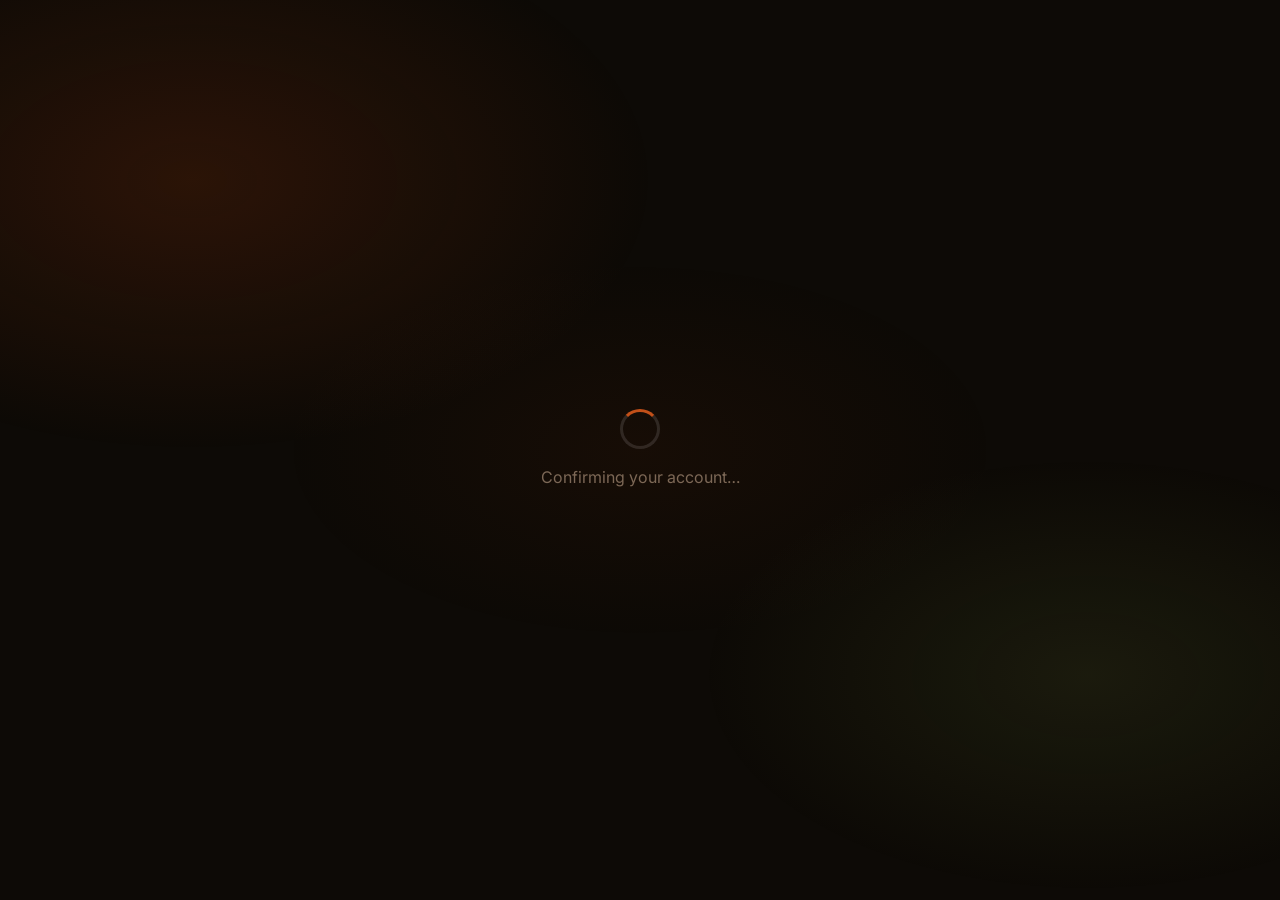
<file: auth-callback.html>
<!DOCTYPE html>
<html lang="en">
<head>
  <meta charset="UTF-8" />
  <title>Confirming your account…</title>
  <link rel="stylesheet" href="assets/css/main.css" />
</head>
<body style="display:flex;align-items:center;justify-content:center;min-height:100vh;">
  <div style="text-align:center;">
    <div class="spinner spinner-lg" style="margin:0 auto;"></div>
    <p style="margin-top:1rem;color:var(--clr-text-muted);">Confirming your account…</p>
  </div>
  <script type="module">
    import { supabase } from './assets/js/supabase.js';

    const { data, error } = await supabase.auth.getSession();

    if (error || !data.session) {
      // Try exchanging the token from URL hash
      const { error: err } = await supabase.auth.exchangeCodeForSession(
        window.location.href
      );
      if (err) {
        document.body.innerHTML = `
          <div style="text-align:center;padding:2rem;">
            <div style="font-size:3rem;">❌</div>
            <h2 style="margin-top:1rem;">Confirmation failed</h2>
            <p style="color:#94A3B8;">${err.message}</p>
            <a href="/expense-tracker/index.html" 
               style="color:#0F766E;margin-top:1rem;display:inline-block;">
              Back to login
            </a>
          </div>`;
        return;
      }
    }

    window.location.href = '/expense-tracker/dashboard.html';
  </script>
</body>
</html>
</file>
<file: assets/css/main.css>
/* ============================================================
   WEXPENSE — Glass Design System
   Palette: Rust #B7410E · Olive #708238
   Vibe: Dark & moody glassmorphism, Apple-inspired
   ============================================================ */

@import url('https://fonts.googleapis.com/css2?family=Inter:wght@300;400;500;600;700&family=Fira+Code:wght@400;500&display=swap');

/* ============================================================
   CSS CUSTOM PROPERTIES — DARK THEME (DEFAULT BASE)
   ============================================================ */
:root {
  /* Brand — Rust + Olive */
  --clr-primary:        #C4511A;
  --clr-primary-light:  rgba(183, 65, 14, 0.18);
  --clr-primary-dark:   #8C2F08;
  --clr-primary-glow:   rgba(183, 65, 14, 0.35);

  --clr-accent:         #8A9E44;
  --clr-accent-light:   rgba(112, 130, 56, 0.18);
  --clr-accent-dark:    #506130;
  --clr-accent-glow:    rgba(112, 130, 56, 0.3);

  --clr-amber:          #D97706;
  --clr-amber-light:    rgba(217, 119, 6, 0.18);

  /* Semantic */
  --clr-success:        #6EAA2E;
  --clr-success-light:  rgba(110, 170, 46, 0.15);
  --clr-danger:         #E05252;
  --clr-danger-light:   rgba(224, 82, 82, 0.15);
  --clr-warning:        #D97706;
  --clr-warning-light:  rgba(217, 119, 6, 0.15);
  --clr-info:           #5B8FD4;
  --clr-info-light:     rgba(91, 143, 212, 0.15);

  /* Dark base backgrounds */
  --clr-bg:             #0D0A06;
  --clr-bg-2:           #110D07;
  --clr-surface:        rgba(255, 255, 255, 0.055);
  --clr-surface-2:      rgba(255, 255, 255, 0.035);
  --clr-surface-3:      rgba(255, 255, 255, 0.08);
  --clr-surface-solid:  #1A1208;
  --clr-border:         rgba(255, 255, 255, 0.1);
  --clr-border-strong:  rgba(255, 255, 255, 0.18);
  --clr-border-glow:    rgba(183, 65, 14, 0.4);

  /* Glass */
  --glass-blur:         blur(20px);
  --glass-blur-heavy:   blur(32px);
  --glass-bg:           rgba(255, 255, 255, 0.055);
  --glass-bg-hover:     rgba(255, 255, 255, 0.085);
  --glass-border:       rgba(255, 255, 255, 0.12);
  --glass-border-hover: rgba(255, 255, 255, 0.22);

  /* Text */
  --clr-text:           #F5EDE4;
  --clr-text-secondary: #B8A898;
  --clr-text-muted:     #7A6A5A;
  --clr-text-inverse:   #0D0A06;

  /* Sidebar */
  --clr-sidebar-bg:     rgba(13, 10, 6, 0.85);
  --clr-sidebar-text:   #9A8878;
  --clr-sidebar-active: #C4511A;
  --clr-sidebar-hover:  rgba(255, 255, 255, 0.06);

  /* Typography */
  --font-sans:  'Inter', -apple-system, BlinkMacSystemFont, sans-serif;
  --font-mono:  'Fira Code', 'Courier New', monospace;

  /* Type scale */
  --text-xs:    0.75rem;
  --text-sm:    0.875rem;
  --text-base:  1rem;
  --text-lg:    1.125rem;
  --text-xl:    1.25rem;
  --text-2xl:   1.5rem;
  --text-3xl:   1.875rem;
  --text-4xl:   2.25rem;

  /* Spacing */
  --space-1:  0.25rem;
  --space-2:  0.5rem;
  --space-3:  0.75rem;
  --space-4:  1rem;
  --space-5:  1.25rem;
  --space-6:  1.5rem;
  --space-8:  2rem;
  --space-10: 2.5rem;
  --space-12: 3rem;
  --space-16: 4rem;

  /* Layout */
  --sidebar-width:        240px;
  --sidebar-width-mobile: 0px;
  --topbar-height:        64px;

  /* Radius */
  --radius-sm:   0.375rem;
  --radius-md:   0.625rem;
  --radius-lg:   1rem;
  --radius-xl:   1.25rem;
  --radius-2xl:  1.75rem;
  --radius-full: 9999px;

  /* Shadows */
  --shadow-sm:    0 1px 3px rgba(0,0,0,0.4), 0 0 0 0.5px rgba(255,255,255,0.06);
  --shadow-md:    0 4px 16px rgba(0,0,0,0.5), 0 0 0 0.5px rgba(255,255,255,0.08);
  --shadow-lg:    0 8px 32px rgba(0,0,0,0.6), 0 0 0 0.5px rgba(255,255,255,0.1);
  --shadow-xl:    0 20px 60px rgba(0,0,0,0.7), 0 0 0 0.5px rgba(255,255,255,0.12);
  --shadow-glow:  0 0 32px var(--clr-primary-glow), 0 0 64px rgba(183,65,14,0.12);
  --shadow-glow-accent: 0 0 24px var(--clr-accent-glow);

  /* Transitions */
  --transition-fast:   150ms cubic-bezier(0.4, 0, 0.2, 1);
  --transition-base:   250ms cubic-bezier(0.4, 0, 0.2, 1);
  --transition-slow:   400ms cubic-bezier(0.4, 0, 0.2, 1);
  --transition-bounce: 350ms cubic-bezier(0.34, 1.56, 0.64, 1);
  --transition-spring: 500ms cubic-bezier(0.34, 1.56, 0.64, 1);
}

/* ============================================================
   LIGHT THEME
   ============================================================ */
[data-theme="light"] {
  --clr-primary:        #B7410E;
  --clr-primary-light:  rgba(183, 65, 14, 0.1);
  --clr-primary-dark:   #8C2F08;
  --clr-primary-glow:   rgba(183, 65, 14, 0.2);

  --clr-accent:         #708238;
  --clr-accent-light:   rgba(112, 130, 56, 0.1);
  --clr-accent-glow:    rgba(112, 130, 56, 0.2);

  --clr-success:        #5A9020;
  --clr-success-light:  rgba(90, 144, 32, 0.1);
  --clr-danger:         #CC3333;
  --clr-danger-light:   rgba(204, 51, 51, 0.1);
  --clr-warning:        #C46800;
  --clr-warning-light:  rgba(196, 104, 0, 0.1);
  --clr-info:           #3B6DB5;
  --clr-info-light:     rgba(59, 109, 181, 0.1);

  --clr-bg:             #FAF6F0;
  --clr-bg-2:           #F5EDE3;
  --clr-surface:        rgba(255, 255, 255, 0.75);
  --clr-surface-2:      rgba(250, 246, 240, 0.8);
  --clr-surface-3:      rgba(255, 255, 255, 0.9);
  --clr-surface-solid:  #FFFFFF;
  --clr-border:         rgba(183, 65, 14, 0.1);
  --clr-border-strong:  rgba(183, 65, 14, 0.2);
  --clr-border-glow:    rgba(183, 65, 14, 0.3);

  --glass-blur:         blur(16px);
  --glass-blur-heavy:   blur(24px);
  --glass-bg:           rgba(255, 255, 255, 0.65);
  --glass-bg-hover:     rgba(255, 255, 255, 0.85);
  --glass-border:       rgba(183, 65, 14, 0.12);
  --glass-border-hover: rgba(183, 65, 14, 0.25);

  --clr-text:           #2A1A0E;
  --clr-text-secondary: #5C3D28;
  --clr-text-muted:     #9A7860;
  --clr-text-inverse:   #FFFFFF;

  --clr-sidebar-bg:     rgba(26, 18, 8, 0.96);
  --clr-sidebar-text:   #B8A090;
  --clr-sidebar-active: #C4511A;
  --clr-sidebar-hover:  rgba(255, 255, 255, 0.06);

  --shadow-sm:    0 1px 4px rgba(183,65,14,0.08), 0 0 0 0.5px rgba(183,65,14,0.08);
  --shadow-md:    0 4px 16px rgba(183,65,14,0.1), 0 0 0 0.5px rgba(183,65,14,0.1);
  --shadow-lg:    0 8px 32px rgba(183,65,14,0.12), 0 0 0 0.5px rgba(183,65,14,0.12);
  --shadow-xl:    0 20px 60px rgba(183,65,14,0.15), 0 0 0 0.5px rgba(183,65,14,0.1);
  --shadow-glow:  0 0 24px rgba(183,65,14,0.2);
  --shadow-glow-accent: 0 0 20px rgba(112,130,56,0.2);
}

/* ============================================================
   GLOBAL BACKGROUND — radial glows
   ============================================================ */
body::before {
  content: '';
  position: fixed;
  inset: 0;
  background:
    radial-gradient(ellipse 60% 50% at 15% 20%, rgba(183, 65, 14, 0.18) 0%, transparent 60%),
    radial-gradient(ellipse 50% 40% at 85% 75%, rgba(112, 130, 56, 0.14) 0%, transparent 60%),
    radial-gradient(ellipse 40% 30% at 50% 50%, rgba(183, 65, 14, 0.06) 0%, transparent 70%);
  pointer-events: none;
  z-index: 0;
}

[data-theme="light"] body::before {
  background:
    radial-gradient(ellipse 60% 50% at 10% 15%, rgba(183, 65, 14, 0.08) 0%, transparent 60%),
    radial-gradient(ellipse 50% 40% at 90% 80%, rgba(112, 130, 56, 0.07) 0%, transparent 60%);
}

/* ============================================================
   RESET & BASE
   ============================================================ */
*, *::before, *::after {
  box-sizing: border-box;
  margin: 0;
  padding: 0;
}

html {
  font-size: 16px;
  -webkit-text-size-adjust: 100%;
  scroll-behavior: smooth;
}

body {
  font-family: var(--font-sans);
  font-size: var(--text-base);
  line-height: 1.6;
  color: var(--clr-text);
  background-color: var(--clr-bg);
  transition: background-color var(--transition-slow), color var(--transition-slow);
  min-height: 100vh;
  -webkit-font-smoothing: antialiased;
  -moz-osx-font-smoothing: grayscale;
}

img, svg { display: block; max-width: 100%; }
button { cursor: pointer; font-family: inherit; }
input, textarea, select { font-family: inherit; }
a { color: inherit; text-decoration: none; }
ul, ol { list-style: none; }

/* Page entrance animation */
@keyframes pageIn {
  from { opacity: 0; transform: translateY(12px); }
  to   { opacity: 1; transform: translateY(0); }
}

.page-content {
  animation: pageIn 0.45s cubic-bezier(0.4, 0, 0.2, 1) both;
}

/* ============================================================
   APP LAYOUT
   ============================================================ */
.app-layout {
  display: flex;
  min-height: 100vh;
  position: relative;
  z-index: 1;
}

/* ============================================================
   SIDEBAR — glassmorphism dark panel
   ============================================================ */
.sidebar {
  position: fixed;
  top: 0;
  left: 0;
  width: var(--sidebar-width);
  height: 100vh;
  background: var(--clr-sidebar-bg);
  backdrop-filter: var(--glass-blur-heavy);
  -webkit-backdrop-filter: var(--glass-blur-heavy);
  border-right: 0.5px solid rgba(255,255,255,0.07);
  display: flex;
  flex-direction: column;
  z-index: 100;
  transition: transform var(--transition-base);
  overflow-y: auto;
  scrollbar-width: thin;
  scrollbar-color: rgba(255,255,255,0.08) transparent;
}

/* Sidebar inner glow */
.sidebar::after {
  content: '';
  position: absolute;
  top: 0; left: 0; right: 0;
  height: 200px;
  background: radial-gradient(ellipse 80% 60% at 50% -10%, rgba(183,65,14,0.25) 0%, transparent 70%);
  pointer-events: none;
}

.sidebar-logo {
  display: flex;
  align-items: center;
  gap: var(--space-3);
  padding: var(--space-6) var(--space-5);
  border-bottom: 0.5px solid rgba(255,255,255,0.06);
  position: relative;
  z-index: 1;
}

.sidebar-logo-mark {
  width: 36px;
  height: 36px;
  background: linear-gradient(135deg, var(--clr-primary) 0%, var(--clr-primary-dark) 100%);
  border-radius: var(--radius-md);
  display: flex;
  align-items: center;
  justify-content: center;
  font-size: var(--text-lg);
  font-weight: 700;
  color: white;
  flex-shrink: 0;
  box-shadow: 0 4px 12px rgba(183,65,14,0.4), inset 0 1px 0 rgba(255,255,255,0.2);
  transition: transform var(--transition-bounce), box-shadow var(--transition-fast);
}

.sidebar-logo:hover .sidebar-logo-mark {
  transform: scale(1.08) rotate(-3deg);
  box-shadow: 0 6px 20px rgba(183,65,14,0.5), inset 0 1px 0 rgba(255,255,255,0.2);
}

.sidebar-logo-text {
  font-size: var(--text-lg);
  font-weight: 700;
  color: #F5EDE4;
  letter-spacing: -0.02em;
}

.sidebar-logo-sub {
  font-size: var(--text-xs);
  color: var(--clr-sidebar-text);
  letter-spacing: 0.06em;
  text-transform: uppercase;
  opacity: 0.7;
}

.sidebar-nav {
  flex: 1;
  padding: var(--space-4) var(--space-3);
  display: flex;
  flex-direction: column;
  gap: 2px;
  position: relative;
  z-index: 1;
}

.nav-section-label {
  font-size: 10px;
  font-weight: 600;
  letter-spacing: 0.12em;
  text-transform: uppercase;
  color: rgba(255,255,255,0.25);
  padding: var(--space-4) var(--space-3) var(--space-2);
}

.nav-item {
  display: flex;
  align-items: center;
  gap: var(--space-3);
  padding: var(--space-3) var(--space-3);
  border-radius: var(--radius-md);
  color: var(--clr-sidebar-text);
  font-size: var(--text-sm);
  font-weight: 500;
  transition: all var(--transition-fast);
  position: relative;
  overflow: hidden;
}

.nav-item::before {
  content: '';
  position: absolute;
  inset: 0;
  background: var(--clr-sidebar-hover);
  border-radius: inherit;
  opacity: 0;
  transition: opacity var(--transition-fast);
}

.nav-item:hover::before { opacity: 1; }
.nav-item:hover { color: #E8D8C8; transform: translateX(2px); }

.nav-item.active {
  background: rgba(183, 65, 14, 0.2);
  color: #F0A070;
  border: 0.5px solid rgba(183, 65, 14, 0.35);
}

/* Active shimmer animation */
@keyframes shimmerNav {
  0%   { transform: translateX(-100%) skewX(-12deg); }
  100% { transform: translateX(300%) skewX(-12deg); }
}

.nav-item.active::after {
  content: '';
  position: absolute;
  top: 0; left: 0;
  width: 40%;
  height: 100%;
  background: linear-gradient(90deg, transparent, rgba(255,255,255,0.08), transparent);
  animation: shimmerNav 3s ease infinite;
  pointer-events: none;
}

.nav-item-icon { font-size: 1.1rem; width: 20px; text-align: center; flex-shrink: 0; }

.nav-badge {
  margin-left: auto;
  background: var(--clr-danger);
  color: white;
  font-size: 10px;
  font-weight: 700;
  padding: 1px 6px;
  border-radius: var(--radius-full);
  min-width: 18px;
  text-align: center;
  box-shadow: 0 0 8px rgba(224,82,82,0.5);
}

.sidebar-footer {
  padding: var(--space-4) var(--space-3);
  border-top: 0.5px solid rgba(255,255,255,0.06);
  position: relative;
  z-index: 1;
}

.sidebar-user {
  display: flex;
  align-items: center;
  gap: var(--space-3);
  padding: var(--space-3);
  border-radius: var(--radius-md);
  cursor: pointer;
  transition: all var(--transition-fast);
  border: 0.5px solid transparent;
}

.sidebar-user:hover {
  background: rgba(255,255,255,0.05);
  border-color: rgba(255,255,255,0.08);
}

/* ============================================================
   AVATAR
   ============================================================ */
.avatar {
  width: 36px;
  height: 36px;
  border-radius: var(--radius-full);
  background: linear-gradient(135deg, var(--clr-primary) 0%, var(--clr-primary-dark) 100%);
  display: flex;
  align-items: center;
  justify-content: center;
  font-weight: 700;
  font-size: var(--text-sm);
  color: white;
  flex-shrink: 0;
  overflow: hidden;
  box-shadow: 0 2px 8px rgba(183,65,14,0.35);
  transition: transform var(--transition-bounce), box-shadow var(--transition-fast);
}

.avatar:hover { transform: scale(1.1); box-shadow: 0 4px 16px rgba(183,65,14,0.5); }
.avatar img { width: 100%; height: 100%; object-fit: cover; }
.avatar-lg { width: 48px; height: 48px; font-size: var(--text-base); }
.avatar-xl { width: 64px; height: 64px; font-size: var(--text-xl); }

.user-info { flex: 1; min-width: 0; }
.user-name  { font-size: var(--text-sm); font-weight: 600; color: #E8D8C8; white-space: nowrap; overflow: hidden; text-overflow: ellipsis; }
.user-role  { font-size: var(--text-xs); color: var(--clr-sidebar-text); }

/* ============================================================
   MAIN CONTENT
   ============================================================ */
.main-content {
  margin-left: var(--sidebar-width);
  flex: 1;
  min-width: 0;
  display: flex;
  flex-direction: column;
}

/* ============================================================
   TOPBAR — glass
   ============================================================ */
.topbar {
  position: sticky;
  top: 0;
  z-index: 50;
  height: var(--topbar-height);
  background: var(--glass-bg);
  backdrop-filter: var(--glass-blur);
  -webkit-backdrop-filter: var(--glass-blur);
  border-bottom: 0.5px solid var(--glass-border);
  display: flex;
  align-items: center;
  gap: var(--space-4);
  padding: 0 var(--space-6);
  transition: background var(--transition-base), border-color var(--transition-base);
}

.topbar-title {
  font-size: var(--text-xl);
  font-weight: 700;
  color: var(--clr-text);
  letter-spacing: -0.02em;
}

.topbar-actions {
  margin-left: auto;
  display: flex;
  align-items: center;
  gap: var(--space-2);
}

/* Page content */
.page-content { padding: var(--space-6); flex: 1; }

/* Mobile hamburger */
.btn-hamburger {
  display: none;
  background: none;
  border: none;
  padding: var(--space-2);
  border-radius: var(--radius-md);
  color: var(--clr-text);
  font-size: var(--text-xl);
  line-height: 1;
  transition: background var(--transition-fast);
}
.btn-hamburger:hover { background: var(--glass-bg-hover); }

/* Mobile overlay */
.sidebar-overlay {
  display: none;
  position: fixed;
  inset: 0;
  background: rgba(0,0,0,0.6);
  z-index: 99;
  backdrop-filter: blur(4px);
  -webkit-backdrop-filter: blur(4px);
}

/* ============================================================
   CARDS — glass morphism
   ============================================================ */
@keyframes cardIn {
  from { opacity: 0; transform: translateY(16px) scale(0.98); }
  to   { opacity: 1; transform: translateY(0) scale(1); }
}

.card {
  background: var(--glass-bg);
  backdrop-filter: var(--glass-blur);
  -webkit-backdrop-filter: var(--glass-blur);
  border: 0.5px solid var(--glass-border);
  border-radius: var(--radius-lg);
  padding: var(--space-5);
  box-shadow: var(--shadow-md);
  transition: all var(--transition-base);
  animation: cardIn 0.4s cubic-bezier(0.4, 0, 0.2, 1) both;
  position: relative;
  overflow: hidden;
}

.card::before {
  content: '';
  position: absolute;
  top: 0; left: 0; right: 0;
  height: 0.5px;
  background: linear-gradient(90deg, transparent, rgba(255,255,255,0.2), transparent);
  pointer-events: none;
}

.card:hover {
  background: var(--glass-bg-hover);
  border-color: var(--glass-border-hover);
  box-shadow: var(--shadow-lg);
  transform: translateY(-2px);
}

.card-header {
  display: flex;
  align-items: center;
  justify-content: space-between;
  margin-bottom: var(--space-4);
}

.card-title {
  font-size: var(--text-base);
  font-weight: 600;
  color: var(--clr-text);
}

.card-subtitle {
  font-size: var(--text-xs);
  color: var(--clr-text-muted);
  margin-top: var(--space-1);
}

/* ============================================================
   STAT CARDS
   ============================================================ */
.stat-card {
  background: var(--glass-bg);
  backdrop-filter: var(--glass-blur);
  -webkit-backdrop-filter: var(--glass-blur);
  border: 0.5px solid var(--glass-border);
  border-radius: var(--radius-lg);
  padding: var(--space-5);
  position: relative;
  overflow: hidden;
  transition: all var(--transition-base);
  animation: cardIn 0.4s cubic-bezier(0.4, 0, 0.2, 1) both;
}

/* Top accent line */
.stat-card::before {
  content: '';
  position: absolute;
  top: 0; left: 0; right: 0;
  height: 2px;
  background: linear-gradient(90deg, transparent, var(--card-accent, var(--clr-primary)), transparent);
}

/* Inner glow */
.stat-card::after {
  content: '';
  position: absolute;
  top: 0; right: 0;
  width: 80px; height: 80px;
  background: radial-gradient(circle, var(--card-accent-glow, rgba(183,65,14,0.12)) 0%, transparent 70%);
  border-radius: 0 var(--radius-lg) 0 0;
  pointer-events: none;
}

.stat-card:hover {
  transform: translateY(-4px) scale(1.01);
  box-shadow: var(--shadow-lg), 0 0 24px var(--card-accent-glow, rgba(183,65,14,0.15));
  border-color: var(--glass-border-hover);
}

.stat-icon {
  width: 40px;
  height: 40px;
  border-radius: var(--radius-md);
  display: flex;
  align-items: center;
  justify-content: center;
  font-size: 1.2rem;
  margin-bottom: var(--space-3);
  background: var(--card-icon-bg, var(--clr-primary-light));
  border: 0.5px solid var(--glass-border);
  transition: transform var(--transition-bounce);
}

.stat-card:hover .stat-icon { transform: scale(1.12) rotate(-5deg); }

.stat-label {
  font-size: var(--text-sm);
  color: var(--clr-text-secondary);
  font-weight: 500;
  margin-bottom: var(--space-1);
}

.stat-value {
  font-size: var(--text-2xl);
  font-weight: 700;
  color: var(--clr-text);
  font-family: var(--font-mono);
  letter-spacing: -0.02em;
}

.stat-change {
  font-size: var(--text-xs);
  margin-top: var(--space-2);
  display: flex;
  align-items: center;
  gap: var(--space-1);
}

.stat-change.positive { color: var(--clr-success); }
.stat-change.negative { color: var(--clr-danger); }

/* ============================================================
   BUTTONS
   ============================================================ */
.btn {
  display: inline-flex;
  align-items: center;
  justify-content: center;
  gap: var(--space-2);
  padding: var(--space-2) var(--space-4);
  border-radius: var(--radius-md);
  font-size: var(--text-sm);
  font-weight: 500;
  line-height: 1.5;
  border: 0.5px solid transparent;
  transition: all var(--transition-fast);
  white-space: nowrap;
  user-select: none;
  position: relative;
  overflow: hidden;
}

/* Ripple effect */
.btn::after {
  content: '';
  position: absolute;
  inset: 0;
  background: radial-gradient(circle at center, rgba(255,255,255,0.2) 0%, transparent 70%);
  opacity: 0;
  transform: scale(0);
  transition: transform 0.4s ease, opacity 0.4s ease;
  pointer-events: none;
}

.btn:active::after {
  opacity: 1;
  transform: scale(2.5);
  transition: none;
}

.btn:disabled { opacity: 0.45; cursor: not-allowed; }

.btn-primary {
  background: linear-gradient(135deg, var(--clr-primary) 0%, var(--clr-primary-dark) 100%);
  color: white;
  border-color: rgba(255,255,255,0.15);
  box-shadow: 0 2px 8px rgba(183,65,14,0.35), inset 0 1px 0 rgba(255,255,255,0.15);
}
.btn-primary:hover:not(:disabled) {
  transform: translateY(-1px);
  box-shadow: 0 4px 16px rgba(183,65,14,0.5), inset 0 1px 0 rgba(255,255,255,0.2);
  filter: brightness(1.1);
}
.btn-primary:active:not(:disabled) { transform: translateY(0) scale(0.98); }

.btn-secondary {
  background: var(--glass-bg);
  backdrop-filter: var(--glass-blur);
  color: var(--clr-text);
  border-color: var(--glass-border);
  box-shadow: var(--shadow-sm);
}
.btn-secondary:hover:not(:disabled) {
  background: var(--glass-bg-hover);
  border-color: var(--glass-border-hover);
  transform: translateY(-1px);
}

.btn-danger {
  background: linear-gradient(135deg, var(--clr-danger) 0%, #B02020 100%);
  color: white;
  border-color: rgba(255,255,255,0.12);
  box-shadow: 0 2px 8px rgba(224,82,82,0.3);
}
.btn-danger:hover:not(:disabled) {
  transform: translateY(-1px);
  box-shadow: 0 4px 16px rgba(224,82,82,0.45);
  filter: brightness(1.08);
}

.btn-ghost {
  background: transparent;
  color: var(--clr-text-secondary);
  border-color: transparent;
}
.btn-ghost:hover:not(:disabled) {
  background: var(--glass-bg);
  color: var(--clr-text);
  border-color: var(--glass-border);
}

.btn-sm  { padding: var(--space-1) var(--space-3); font-size: var(--text-xs); }
.btn-lg  { padding: var(--space-3) var(--space-6); font-size: var(--text-base); }
.btn-icon { width: 36px; height: 36px; padding: 0; border-radius: var(--radius-md); }

/* FAB */
.fab {
  position: fixed;
  bottom: var(--space-6);
  right: var(--space-6);
  width: 56px;
  height: 56px;
  border-radius: var(--radius-full);
  background: linear-gradient(135deg, var(--clr-primary) 0%, var(--clr-primary-dark) 100%);
  color: white;
  border: none;
  font-size: 1.5rem;
  box-shadow: var(--shadow-glow), var(--shadow-xl);
  display: flex;
  align-items: center;
  justify-content: center;
  z-index: 40;
  transition: all var(--transition-bounce);
}

.fab:hover {
  transform: scale(1.12) rotate(90deg);
  box-shadow: 0 0 40px rgba(183,65,14,0.6), var(--shadow-xl);
}

.fab:active { transform: scale(0.95) rotate(90deg); }

/* ============================================================
   FORM ELEMENTS
   ============================================================ */
.form-group { display: flex; flex-direction: column; gap: var(--space-2); }
.form-label { font-size: var(--text-sm); font-weight: 500; color: var(--clr-text); }
.form-label .required { color: var(--clr-primary); margin-left: 2px; }

.form-control {
  width: 100%;
  padding: var(--space-3) var(--space-4);
  background: var(--glass-bg);
  backdrop-filter: blur(8px);
  border: 0.5px solid var(--glass-border);
  border-radius: var(--radius-md);
  font-size: var(--text-sm);
  color: var(--clr-text);
  transition: all var(--transition-fast);
  appearance: none;
}

.form-control:focus {
  outline: none;
  border-color: var(--clr-primary);
  background: var(--glass-bg-hover);
  box-shadow: 0 0 0 3px var(--clr-primary-light), 0 0 16px var(--clr-primary-glow);
}

.form-control::placeholder { color: var(--clr-text-muted); }
.form-control.error {
  border-color: var(--clr-danger);
  box-shadow: 0 0 0 3px var(--clr-danger-light);
}

.form-hint  { font-size: var(--text-xs); color: var(--clr-text-muted); }
.form-error { font-size: var(--text-xs); color: var(--clr-danger); }
.form-row   { display: grid; gap: var(--space-4); }
.form-row-2 { grid-template-columns: 1fr 1fr; }
.form-row-3 { grid-template-columns: 1fr 1fr 1fr; }

/* Input with prefix */
.input-group { position: relative; display: flex; align-items: center; }
.input-prefix, .input-suffix {
  position: absolute;
  font-size: var(--text-sm);
  color: var(--clr-text-muted);
  font-weight: 500;
  font-family: var(--font-mono);
  pointer-events: none;
}
.input-prefix { left: var(--space-3); }
.input-suffix { right: var(--space-3); }
.input-group .form-control.has-prefix { padding-left: var(--space-8); }
.input-group .form-control.has-suffix { padding-right: var(--space-8); }

/* Checkbox & Radio */
.form-check { display: flex; align-items: center; gap: var(--space-2); cursor: pointer; }
.form-check input[type="checkbox"],
.form-check input[type="radio"] { width: 16px; height: 16px; accent-color: var(--clr-primary); cursor: pointer; }
.form-check-label { font-size: var(--text-sm); color: var(--clr-text); cursor: pointer; }

/* Toggle switch */
.toggle-switch { position: relative; display: inline-flex; align-items: center; gap: var(--space-3); cursor: pointer; }
.toggle-switch input { position: absolute; opacity: 0; width: 0; height: 0; }
.toggle-track {
  width: 44px; height: 24px;
  background: var(--glass-bg);
  border: 0.5px solid var(--glass-border);
  border-radius: var(--radius-full);
  position: relative;
  transition: all var(--transition-base);
  flex-shrink: 0;
}
.toggle-track::after {
  content: '';
  position: absolute;
  top: 2px; left: 2px;
  width: 20px; height: 20px;
  background: var(--clr-text-muted);
  border-radius: var(--radius-full);
  box-shadow: var(--shadow-sm);
  transition: all var(--transition-bounce);
}
.toggle-switch input:checked + .toggle-track {
  background: linear-gradient(135deg, var(--clr-primary), var(--clr-primary-dark));
  border-color: var(--clr-primary);
  box-shadow: 0 0 12px var(--clr-primary-glow);
}
.toggle-switch input:checked + .toggle-track::after {
  transform: translateX(20px);
  background: white;
  box-shadow: 0 2px 8px rgba(0,0,0,0.3);
}

/* ============================================================
   BADGES
   ============================================================ */
.badge {
  display: inline-flex;
  align-items: center;
  gap: 4px;
  padding: 3px 8px;
  border-radius: var(--radius-full);
  font-size: var(--text-xs);
  font-weight: 600;
  white-space: nowrap;
  backdrop-filter: blur(8px);
}

.badge-primary  { background: var(--clr-primary-light);  color: var(--clr-primary);  border: 0.5px solid rgba(183,65,14,0.25); }
.badge-success  { background: var(--clr-success-light);  color: var(--clr-success);  border: 0.5px solid rgba(110,170,46,0.25); }
.badge-danger   { background: var(--clr-danger-light);   color: var(--clr-danger);   border: 0.5px solid rgba(224,82,82,0.25); }
.badge-warning  { background: var(--clr-warning-light);  color: var(--clr-warning);  border: 0.5px solid rgba(217,119,6,0.25); }
.badge-info     { background: var(--clr-info-light);     color: var(--clr-info);     border: 0.5px solid rgba(91,143,212,0.25); }
.badge-neutral  { background: var(--glass-bg);           color: var(--clr-text-secondary); border: 0.5px solid var(--glass-border); }

.status-paid    { background: var(--clr-success-light); color: var(--clr-success); border: 0.5px solid rgba(110,170,46,0.25); }
.status-unpaid  { background: var(--clr-warning-light); color: var(--clr-warning); border: 0.5px solid rgba(217,119,6,0.25); }
.status-overdue { background: var(--clr-danger-light);  color: var(--clr-danger);  border: 0.5px solid rgba(224,82,82,0.25); }

/* ============================================================
   TABLES
   ============================================================ */
.table-wrapper {
  overflow-x: auto;
  border-radius: var(--radius-lg);
  border: 0.5px solid var(--glass-border);
  backdrop-filter: var(--glass-blur);
  background: var(--glass-bg);
  box-shadow: var(--shadow-md);
}

table {
  width: 100%;
  border-collapse: collapse;
  font-size: var(--text-sm);
}

thead tr {
  background: var(--clr-surface-2);
  border-bottom: 0.5px solid var(--glass-border);
}

thead th {
  padding: var(--space-3) var(--space-4);
  text-align: left;
  font-size: var(--text-xs);
  font-weight: 600;
  letter-spacing: 0.06em;
  text-transform: uppercase;
  color: var(--clr-text-muted);
  white-space: nowrap;
}

tbody tr {
  border-bottom: 0.5px solid var(--glass-border);
  transition: background var(--transition-fast), transform var(--transition-fast);
}

tbody tr:last-child { border-bottom: none; }

tbody tr:hover {
  background: var(--glass-bg-hover);
}

tbody td {
  padding: var(--space-4);
  color: var(--clr-text);
  vertical-align: middle;
}

.amount-cell    { font-family: var(--font-mono); font-weight: 600; text-align: right; }
.amount-positive { color: var(--clr-success); }
.amount-negative { color: var(--clr-danger); }

/* ============================================================
   MODALS — glass panels
   ============================================================ */
.modal-backdrop {
  position: fixed;
  inset: 0;
  background: rgba(0,0,0,0.6);
  backdrop-filter: blur(8px);
  -webkit-backdrop-filter: blur(8px);
  z-index: 200;
  display: flex;
  align-items: center;
  justify-content: center;
  padding: var(--space-4);
  opacity: 0;
  pointer-events: none;
  transition: opacity var(--transition-base);
}

.modal-backdrop.open {
  opacity: 1;
  pointer-events: all;
}

@keyframes modalIn {
  from { opacity: 0; transform: translateY(24px) scale(0.94); }
  to   { opacity: 1; transform: translateY(0) scale(1); }
}

.modal {
  background: var(--glass-bg);
  backdrop-filter: var(--glass-blur-heavy);
  -webkit-backdrop-filter: var(--glass-blur-heavy);
  border: 0.5px solid var(--glass-border);
  border-radius: var(--radius-xl);
  box-shadow: var(--shadow-xl), var(--shadow-glow);
  width: 100%;
  max-width: 560px;
  max-height: 90vh;
  overflow-y: auto;
  position: relative;
}

/* Top shimmer line on modal */
.modal::before {
  content: '';
  position: absolute;
  top: 0; left: 0; right: 0;
  height: 0.5px;
  background: linear-gradient(90deg, transparent, rgba(255,255,255,0.3), transparent);
  pointer-events: none;
}

.modal-backdrop.open .modal {
  animation: modalIn var(--transition-bounce) both;
}

.modal-lg { max-width: 720px; }
.modal-sm { max-width: 400px; }

.modal-header {
  padding: var(--space-5) var(--space-6);
  border-bottom: 0.5px solid var(--glass-border);
  display: flex;
  align-items: center;
  justify-content: space-between;
  position: sticky;
  top: 0;
  background: var(--glass-bg);
  backdrop-filter: var(--glass-blur);
  z-index: 1;
  border-radius: var(--radius-xl) var(--radius-xl) 0 0;
}

.modal-title { font-size: var(--text-lg); font-weight: 700; color: var(--clr-text); }

.modal-close {
  width: 32px; height: 32px;
  border-radius: var(--radius-md);
  border: 0.5px solid var(--glass-border);
  background: var(--glass-bg);
  color: var(--clr-text-secondary);
  font-size: var(--text-lg);
  display: flex;
  align-items: center;
  justify-content: center;
  cursor: pointer;
  transition: all var(--transition-fast);
}
.modal-close:hover {
  background: var(--clr-danger-light);
  border-color: rgba(224,82,82,0.3);
  color: var(--clr-danger);
  transform: rotate(90deg);
}

.modal-body {
  padding: var(--space-6);
  display: flex;
  flex-direction: column;
  gap: var(--space-4);
}

.modal-footer {
  padding: var(--space-4) var(--space-6);
  border-top: 0.5px solid var(--glass-border);
  display: flex;
  gap: var(--space-3);
  justify-content: flex-end;
  position: sticky;
  bottom: 0;
  background: var(--glass-bg);
  backdrop-filter: var(--glass-blur);
  border-radius: 0 0 var(--radius-xl) var(--radius-xl);
}

/* ============================================================
   SPLIT TABS
   ============================================================ */
.split-type-tabs {
  display: flex;
  gap: 0;
  background: var(--clr-surface-2);
  border: 0.5px solid var(--glass-border);
  border-radius: var(--radius-md);
  padding: 3px;
  width: fit-content;
}

.split-type-tab {
  padding: var(--space-1) var(--space-4);
  border: none;
  background: transparent;
  font-size: var(--text-xs);
  font-weight: 600;
  border-radius: var(--radius-sm);
  cursor: pointer;
  color: var(--clr-text-muted);
  transition: all var(--transition-fast);
  font-family: var(--font-sans);
  white-space: nowrap;
}
.split-type-tab:hover { color: var(--clr-text); }
.split-type-tab.active {
  background: var(--glass-bg-hover);
  color: var(--clr-text);
  box-shadow: var(--shadow-sm);
  border: 0.5px solid var(--glass-border);
}

.split-member-row {
  display: grid;
  grid-template-columns: 1fr 140px 40px;
  gap: var(--space-3);
  align-items: center;
  padding: var(--space-3) 0;
  border-bottom: 0.5px solid var(--glass-border);
}
.split-member-row:last-child { border-bottom: none; }

.split-total-row {
  display: flex;
  justify-content: space-between;
  align-items: center;
  padding: var(--space-3) var(--space-4);
  background: var(--glass-bg);
  border: 0.5px solid var(--glass-border);
  border-radius: var(--radius-md);
  font-size: var(--text-sm);
  margin-top: var(--space-3);
}

/* ============================================================
   TOAST NOTIFICATIONS
   ============================================================ */
.toast-container {
  position: fixed;
  bottom: var(--space-6);
  left: 50%;
  transform: translateX(-50%);
  z-index: 500;
  display: flex;
  flex-direction: column;
  gap: var(--space-2);
  pointer-events: none;
  align-items: center;
}

@keyframes toastIn {
  from { opacity: 0; transform: translateY(20px) scale(0.9); }
  to   { opacity: 1; transform: translateY(0) scale(1); }
}

@keyframes toastOut {
  from { opacity: 1; transform: translateY(0) scale(1); }
  to   { opacity: 0; transform: translateY(20px) scale(0.9); }
}

.toast {
  display: flex;
  align-items: center;
  gap: var(--space-3);
  padding: var(--space-3) var(--space-5);
  border-radius: var(--radius-lg);
  background: rgba(26, 18, 8, 0.92);
  backdrop-filter: var(--glass-blur-heavy);
  -webkit-backdrop-filter: var(--glass-blur-heavy);
  border: 0.5px solid rgba(255,255,255,0.12);
  color: #F5EDE4;
  font-size: var(--text-sm);
  font-weight: 500;
  box-shadow: var(--shadow-xl);
  pointer-events: all;
  min-width: 280px;
  max-width: 420px;
  animation: toastIn 350ms cubic-bezier(0.34, 1.56, 0.64, 1) both;
}

.toast.removing { animation: toastOut 300ms ease both; }
.toast-icon { font-size: 1.1rem; flex-shrink: 0; }
.toast-success .toast-icon::before { content: '✅'; }
.toast-error   .toast-icon::before { content: '❌'; }
.toast-warning .toast-icon::before { content: '⚠️'; }
.toast-info    .toast-icon::before { content: 'ℹ️'; }

.toast-success { border-color: rgba(110,170,46,0.3); box-shadow: var(--shadow-xl), 0 0 20px rgba(110,170,46,0.15); }
.toast-error   { border-color: rgba(224,82,82,0.3);  box-shadow: var(--shadow-xl), 0 0 20px rgba(224,82,82,0.15); }
.toast-warning { border-color: rgba(217,119,6,0.3);  box-shadow: var(--shadow-xl), 0 0 20px rgba(217,119,6,0.15); }

/* ============================================================
   PROGRESS BAR
   ============================================================ */
.progress {
  height: 6px;
  background: var(--glass-bg);
  border: 0.5px solid var(--glass-border);
  border-radius: var(--radius-full);
  overflow: hidden;
}

.progress-bar {
  height: 100%;
  border-radius: var(--radius-full);
  background: linear-gradient(90deg, var(--clr-primary), var(--clr-accent));
  transition: width var(--transition-slow);
  box-shadow: 0 0 8px var(--clr-primary-glow);
}

.progress-bar.warning { background: linear-gradient(90deg, var(--clr-warning), #E08020); box-shadow: 0 0 8px rgba(217,119,6,0.4); }
.progress-bar.danger  { background: linear-gradient(90deg, var(--clr-danger), #B82020);  box-shadow: 0 0 8px rgba(224,82,82,0.4); }

/* ============================================================
   EMPTY STATE
   ============================================================ */
.empty-state {
  text-align: center;
  padding: var(--space-16) var(--space-8);
  display: flex;
  flex-direction: column;
  align-items: center;
  gap: var(--space-3);
}

@keyframes floatIcon {
  0%, 100% { transform: translateY(0px); }
  50%       { transform: translateY(-8px); }
}

.empty-icon {
  font-size: 3rem;
  line-height: 1;
  animation: floatIcon 3s ease-in-out infinite;
  filter: drop-shadow(0 4px 12px rgba(183,65,14,0.3));
}
.empty-title { font-size: var(--text-lg); font-weight: 600; color: var(--clr-text); }
.empty-text  { font-size: var(--text-sm); color: var(--clr-text-muted); max-width: 300px; }

/* ============================================================
   TAGS & CHIPS
   ============================================================ */
.tag {
  display: inline-flex;
  align-items: center;
  gap: 4px;
  padding: 2px var(--space-2);
  border-radius: var(--radius-full);
  font-size: var(--text-xs);
  font-weight: 500;
  border: 0.5px solid transparent;
  backdrop-filter: blur(8px);
  transition: all var(--transition-fast);
}
.tag:hover { transform: scale(1.05); }

.tag-removable button {
  background: none; border: none; padding: 0;
  line-height: 1; font-size: 0.65rem;
  cursor: pointer; opacity: 0.6;
  transition: opacity var(--transition-fast);
}
.tag-removable button:hover { opacity: 1; }

.tags-input {
  display: flex;
  flex-wrap: wrap;
  gap: var(--space-2);
  padding: var(--space-2) var(--space-3);
  border: 0.5px solid var(--glass-border);
  border-radius: var(--radius-md);
  min-height: 44px;
  align-items: center;
  cursor: text;
  background: var(--glass-bg);
  transition: all var(--transition-fast);
}
.tags-input:focus-within {
  border-color: var(--clr-primary);
  box-shadow: 0 0 0 3px var(--clr-primary-light), 0 0 16px var(--clr-primary-glow);
}
.tags-input input {
  border: none; outline: none;
  background: transparent;
  font-size: var(--text-sm);
  color: var(--clr-text);
  min-width: 80px; flex: 1;
}

/* ============================================================
   DROPDOWN MENU
   ============================================================ */
.dropdown { position: relative; }

.dropdown-menu {
  position: absolute;
  top: calc(100% + var(--space-2));
  right: 0;
  background: rgba(26, 18, 8, 0.92);
  backdrop-filter: var(--glass-blur-heavy);
  -webkit-backdrop-filter: var(--glass-blur-heavy);
  border: 0.5px solid rgba(255,255,255,0.12);
  border-radius: var(--radius-lg);
  box-shadow: var(--shadow-xl);
  min-width: 180px;
  z-index: 60;
  overflow: hidden;
  opacity: 0;
  pointer-events: none;
  transform: translateY(-8px) scale(0.96);
  transition: all var(--transition-fast);
}

.dropdown-menu.open {
  opacity: 1;
  pointer-events: all;
  transform: translateY(0) scale(1);
}

.dropdown-item {
  display: flex;
  align-items: center;
  gap: var(--space-3);
  padding: var(--space-3) var(--space-4);
  font-size: var(--text-sm);
  color: #E8D8C8;
  cursor: pointer;
  transition: all var(--transition-fast);
  border: none;
  background: none;
  width: 100%;
  text-align: left;
}
.dropdown-item:hover { background: rgba(255,255,255,0.06); padding-left: calc(var(--space-4) + 4px); }
.dropdown-item.danger { color: var(--clr-danger); }
.dropdown-item.danger:hover { background: var(--clr-danger-light); }
.dropdown-divider { height: 0.5px; background: rgba(255,255,255,0.08); margin: var(--space-1) 0; }

/* ============================================================
   FILTERS & SEARCH BAR
   ============================================================ */
.filters-bar {
  display: flex;
  gap: var(--space-3);
  align-items: center;
  flex-wrap: wrap;
  margin-bottom: var(--space-5);
}

.search-input-wrapper {
  position: relative;
  flex: 1;
  min-width: 200px;
  max-width: 360px;
}

.search-icon {
  position: absolute;
  left: var(--space-3);
  top: 50%;
  transform: translateY(-50%);
  color: var(--clr-text-muted);
  font-size: var(--text-base);
  pointer-events: none;
}

.search-input { padding-left: var(--space-10) !important; }

.filter-select {
  padding: var(--space-2) var(--space-10) var(--space-2) var(--space-3);
  border: 0.5px solid var(--glass-border);
  border-radius: var(--radius-md);
  background: var(--glass-bg);
  backdrop-filter: var(--glass-blur);
  color: var(--clr-text);
  font-size: var(--text-sm);
  cursor: pointer;
  background-image: url("data:image/svg+xml,%3Csvg xmlns='http://www.w3.org/2000/svg' fill='none' viewBox='0 0 24 24' stroke='%239A8878'%3E%3Cpath stroke-linecap='round' stroke-linejoin='round' stroke-width='2' d='M19 9l-7 7-7-7'%3E%3C/path%3E%3C/svg%3E");
  background-repeat: no-repeat;
  background-position: right 0.5rem center;
  background-size: 1.2rem;
  appearance: none;
  transition: all var(--transition-fast);
}
.filter-select:focus { outline: none; border-color: var(--clr-primary); box-shadow: 0 0 0 3px var(--clr-primary-light); }

[data-theme="light"] .filter-select {
  background-image: url("data:image/svg+xml,%3Csvg xmlns='http://www.w3.org/2000/svg' fill='none' viewBox='0 0 24 24' stroke='%235C3D28'%3E%3Cpath stroke-linecap='round' stroke-linejoin='round' stroke-width='2' d='M19 9l-7 7-7-7'%3E%3C/path%3E%3C/svg%3E");
}

/* ============================================================
   SECTION TITLES & DIVIDERS
   ============================================================ */
.section-title {
  font-size: var(--text-sm);
  font-weight: 600;
  color: var(--clr-text-muted);
  text-transform: uppercase;
  letter-spacing: 0.08em;
  margin-bottom: var(--space-3);
}

.divider {
  height: 0.5px;
  background: var(--glass-border);
  margin: var(--space-4) 0;
}

/* ============================================================
   UTILITY CLASSES
   ============================================================ */
.flex           { display: flex; }
.flex-col       { flex-direction: column; }
.flex-wrap      { flex-wrap: wrap; }
.items-center   { align-items: center; }
.items-start    { align-items: flex-start; }
.justify-between { justify-content: space-between; }
.justify-center  { justify-content: center; }
.justify-end     { justify-content: flex-end; }
.gap-1  { gap: var(--space-1); }
.gap-2  { gap: var(--space-2); }
.gap-3  { gap: var(--space-3); }
.gap-4  { gap: var(--space-4); }
.gap-6  { gap: var(--space-6); }
.flex-1 { flex: 1; }
.w-full { width: 100%; }
.mt-1 { margin-top: var(--space-1); }
.mt-2 { margin-top: var(--space-2); }
.mt-4 { margin-top: var(--space-4); }
.mt-6 { margin-top: var(--space-6); }
.mb-2 { margin-bottom: var(--space-2); }
.mb-3 { margin-bottom: var(--space-3); }
.mb-4 { margin-bottom: var(--space-4); }
.mb-6 { margin-bottom: var(--space-6); }
.ml-1 { margin-left: var(--space-1); }
.ml-auto { margin-left: auto; }
.text-sm   { font-size: var(--text-sm); }
.text-xs   { font-size: var(--text-xs); }
.text-lg   { font-size: var(--text-lg); }
.text-xl   { font-size: var(--text-xl); }
.text-2xl  { font-size: var(--text-2xl); }
.font-medium   { font-weight: 500; }
.font-semibold { font-weight: 600; }
.font-bold     { font-weight: 700; }
.font-mono     { font-family: var(--font-mono); }
.text-muted    { color: var(--clr-text-muted); }
.text-secondary { color: var(--clr-text-secondary); }
.text-primary  { color: var(--clr-primary); }
.text-success  { color: var(--clr-success); }
.text-danger   { color: var(--clr-danger); }
.text-warning  { color: var(--clr-warning); }
.text-right    { text-align: right; }
.text-center   { text-align: center; }
.tracking-wide { letter-spacing: 0.08em; }
.uppercase     { text-transform: uppercase; }
.truncate      { white-space: nowrap; overflow: hidden; text-overflow: ellipsis; }
.hidden        { display: none !important; }
.sr-only       { position: absolute; width: 1px; height: 1px; padding: 0; margin: -1px; overflow: hidden; clip: rect(0,0,0,0); border: 0; }
.rounded-full  { border-radius: var(--radius-full); }
.cursor-pointer { cursor: pointer; }
.grid-2 { display: grid; grid-template-columns: 1fr 1fr; gap: var(--space-4); }
.grid-3 { display: grid; grid-template-columns: 1fr 1fr 1fr; gap: var(--space-4); }
.grid-4 { display: grid; grid-template-columns: repeat(4, 1fr); gap: var(--space-4); }

/* Color dot */
.color-dot {
  width: 10px; height: 10px;
  border-radius: var(--radius-full);
  flex-shrink: 0;
  display: inline-block;
  box-shadow: 0 0 4px currentColor;
}

/* ============================================================
   SPINNER
   ============================================================ */
@keyframes spin { to { transform: rotate(360deg); } }

.spinner {
  width: 20px; height: 20px;
  border: 2px solid var(--glass-border);
  border-top-color: var(--clr-primary);
  border-radius: 50%;
  animation: spin 700ms linear infinite;
  flex-shrink: 0;
}
.spinner-lg { width: 40px; height: 40px; border-width: 3px; }

/* ============================================================
   SKELETON LOADER — warm shimmer
   ============================================================ */
@keyframes skeleton {
  0%   { background-position: 200% 0; }
  100% { background-position: -200% 0; }
}

.skeleton {
  background: linear-gradient(
    90deg,
    var(--glass-bg) 25%,
    rgba(183,65,14,0.08) 50%,
    var(--glass-bg) 75%
  );
  background-size: 200% 100%;
  animation: skeleton 1.8s ease infinite;
  border-radius: var(--radius-md);
  border: 0.5px solid var(--glass-border);
}

/* ============================================================
   MOBILE BOTTOM NAV
   ============================================================ */
.mobile-bottom-nav { display: none; }

/* ============================================================
   RESPONSIVE — TABLET
   ============================================================ */
@media (max-width: 1024px) {
  .grid-4 { grid-template-columns: 1fr 1fr; }
  .grid-3 { grid-template-columns: 1fr 1fr; }
}

/* ============================================================
   RESPONSIVE — MOBILE
   ============================================================ */
@media (max-width: 768px) {
  :root { --sidebar-width: 0px; }

  .sidebar {
    transform: translateX(-240px);
    width: 240px;
  }

  .sidebar.mobile-open {
    transform: translateX(0);
    box-shadow: var(--shadow-xl), var(--shadow-glow);
  }

  .sidebar-overlay.visible { display: block; }
  .main-content { margin-left: 0; }
  .btn-hamburger { display: flex; }
  .page-content { padding: var(--space-4); }
  .grid-2, .grid-3, .grid-4 { grid-template-columns: 1fr; }
  .form-row-2, .form-row-3 { grid-template-columns: 1fr; }
  .fab { bottom: 80px; right: var(--space-4); }
  .topbar { padding: 0 var(--space-4); }
  .filters-bar { flex-direction: column; align-items: stretch; }
  .search-input-wrapper { max-width: 100%; }

  .modal { border-radius: var(--radius-xl) var(--radius-xl) 0 0; max-height: 95vh; }
  .modal-backdrop { align-items: flex-end; padding: 0; }

  .mobile-bottom-nav {
    display: flex !important;
    position: fixed;
    bottom: 0; left: 0; right: 0;
    background: rgba(13, 10, 6, 0.9);
    backdrop-filter: var(--glass-blur-heavy);
    -webkit-backdrop-filter: var(--glass-blur-heavy);
    border-top: 0.5px solid rgba(255,255,255,0.08);
    z-index: 90;
    padding: var(--space-2) 0;
    padding-bottom: max(var(--space-2), env(safe-area-inset-bottom));
  }

  [data-theme="light"] .mobile-bottom-nav {
    background: rgba(250, 246, 240, 0.92);
    border-top-color: rgba(183,65,14,0.12);
  }

  .mobile-nav-item {
    flex: 1;
    display: flex;
    flex-direction: column;
    align-items: center;
    gap: 2px;
    padding: var(--space-2);
    color: var(--clr-text-muted);
    font-size: 10px;
    font-weight: 500;
    transition: all var(--transition-fast);
    cursor: pointer;
    border: none;
    background: none;
  }

  .mobile-nav-item.active { color: var(--clr-primary); }
  .mobile-nav-item-icon { font-size: 1.3rem; }
  .main-content { padding-bottom: 70px; }
}

/* ============================================================
   PRINT
   ============================================================ */
@media print {
  body::before { display: none; }
  .sidebar, .topbar, .fab, .mobile-bottom-nav { display: none; }
  .main-content { margin-left: 0; }
  .card, .stat-card { box-shadow: none; border: 1px solid #ddd; background: white; }
}

/* ============================================================
   SCROLLBAR
   ============================================================ */
::-webkit-scrollbar { width: 6px; height: 6px; }
::-webkit-scrollbar-track { background: transparent; }
::-webkit-scrollbar-thumb { background: rgba(183,65,14,0.25); border-radius: 3px; }
::-webkit-scrollbar-thumb:hover { background: rgba(183,65,14,0.45); }

/* ============================================================
   SELECT & OPTION DARK BACKGROUND FIX
   ============================================================ */
option {
  background: #1A1208;
  color: #F5EDE4;
}
[data-theme="light"] option {
  background: #FFFFFF;
  color: #2A1A0E;
}

/* ============================================================
   INPUT DATE / NUMBER / COLOR FIX
   ============================================================ */
input[type="date"]::-webkit-calendar-picker-indicator,
input[type="datetime-local"]::-webkit-calendar-picker-indicator {
  filter: invert(0.6) sepia(1) saturate(2) hue-rotate(330deg);
  cursor: pointer;
}

/* ============================================================
   FOCUS VISIBLE — accessibility
   ============================================================ */
:focus-visible {
  outline: 2px solid var(--clr-primary);
  outline-offset: 2px;
}
</file>
